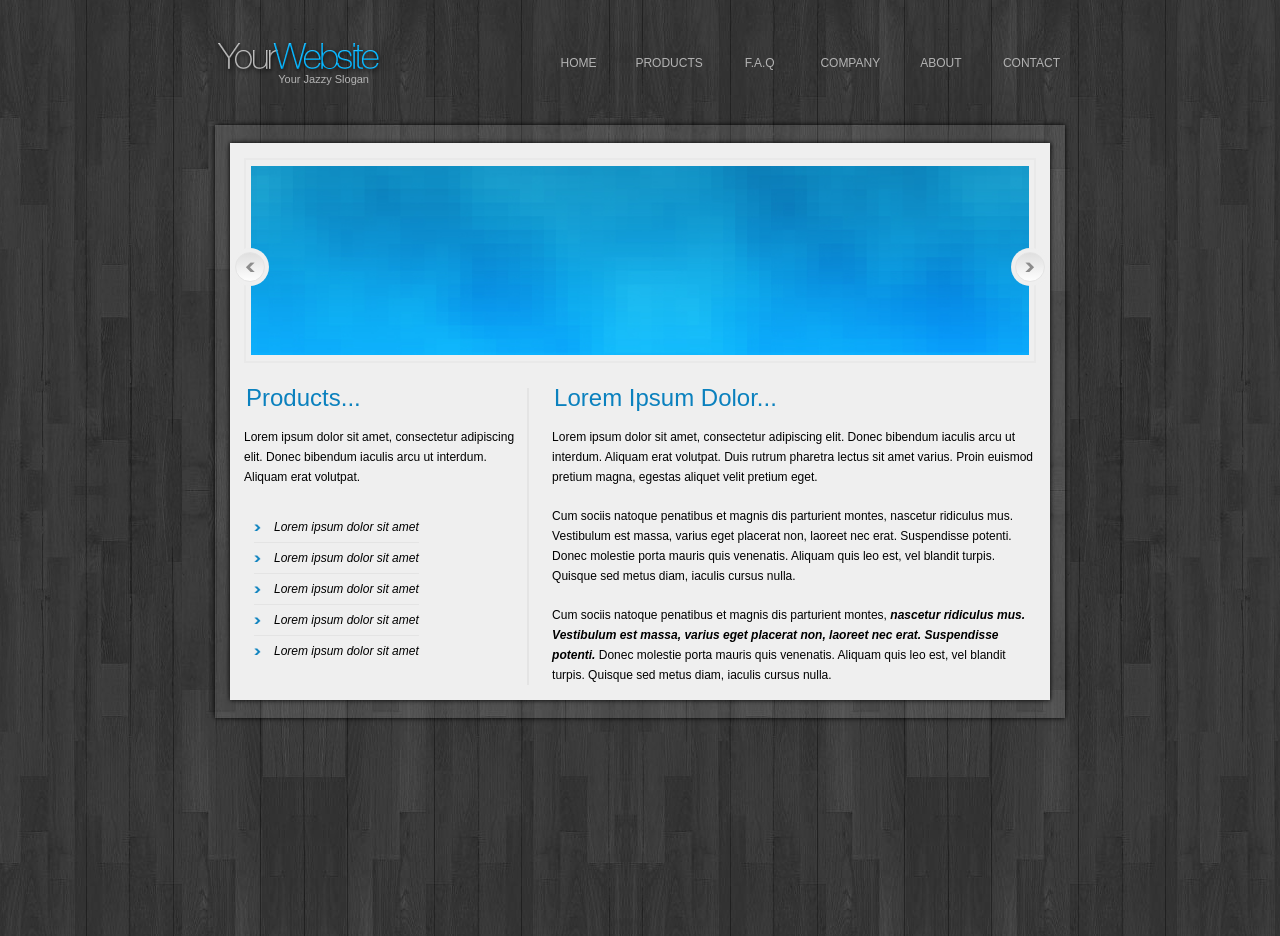
<file: index.html>
<!DOCTYPE html>
<html lang="en">
<head>
  <link rel="stylesheet" href="style.css">
  <meta charset="UTF-8">
  <meta name="viewport" content="width=device-width, initial-scale=1.0">
  <meta http-equiv="X-UA-Compatible" content="ie=edge">
  <title>Your website</title>
</head>


<body>
  <div class="page">
    <header class="header">
      <div class="header__logo"><img src="img/YourWebsite.png" alt="logo"></div>
      <ul class="header__navigation">
        <li><a class="header__navigation_link" href="#">HOME</a></li>
        <li><a class="header__navigation_link" href="#">PRODUCTS</a></li>
        <li><a class="header__navigation_link" href="#">F.A.Q</a></li>
        <li><a class="header__navigation_link" href="#">COMPANY</a></li>
        <li><a class="header__navigation_link" href="#">ABOUT</a></li>
        <li><a class="header__navigation_link" href="#">CONTACT</a></li>
      </ul>
    </header>
    <div class="opacity_background">
      <div class="content">
        <div class="slideshow">
          
          <div class="slideshow__first_slide"></div>
          <div class="button_left">
            <a class="button_left_arrow animation" href="#"><img src="/img/left arrow.png" alt=""></a>
          </div>
          <div class="button_right">
            <a class="button_right_arrow animation" href="#"><img src="/img/right arrow.png" alt=""></a>
          </div>
        </div>
        <div class="articles">
          <div class="products">
            <h2 class="products__title">Products...</h2>
            <p>Lorem ipsum dolor sit amet, consectetur adipiscing elit. Donec bibendum iaculis arcu ut interdum. Aliquam erat volutpat.</p>
            <ul class="products__list">
              <li>Lorem ipsum dolor sit amet</li>
              <li>Lorem ipsum dolor sit amet</li>
              <li>Lorem ipsum dolor sit amet</li>
              <li>Lorem ipsum dolor sit amet</li>
              <li>Lorem ipsum dolor sit amet</li>
            </ul>
          </div>
          <div class="description">
            <h2 class="description__title">Lorem Ipsum Dolor...</h2>
            <p>Lorem ipsum dolor sit amet, consectetur adipiscing elit. Donec bibendum iaculis arcu ut interdum. Aliquam erat volutpat. Duis rutrum pharetra lectus sit amet varius. Proin euismod pretium magna, egestas aliquet velit pretium eget. </p>
    
            <p>Cum sociis natoque penatibus et magnis dis parturient montes, nascetur ridiculus mus. Vestibulum est massa, varius eget placerat non, laoreet nec erat. Suspendisse potenti. Donec molestie porta mauris quis venenatis. Aliquam quis leo est, vel blandit turpis. Quisque sed metus diam, iaculis cursus nulla. </p>
    
            <p>Cum sociis natoque penatibus et magnis dis parturient montes, <span> nascetur ridiculus mus. Vestibulum est massa, varius eget placerat non, laoreet nec erat. Suspendisse potenti.</span> Donec molestie porta mauris quis venenatis. Aliquam quis leo est, vel blandit turpis. Quisque sed metus diam, iaculis cursus nulla. </p>
          </div>
        </div>
      </div>
      
    </div>
  </div>
</body>
</html>
</file>
<file: style.css>
@charset "UTF-8";
/*Обнуление*/
* {
  padding: 0;
  margin: 0;
  border: 0;
}

*, *:before, *:after {
  -webkit-box-sizing: border-box;
  box-sizing: border-box;
}

:focus, :active {
  outline: none;
}

a:focus, a:active {
  outline: none;
}

nav, footer, header, aside {
  display: block;
}

html, body {
  height: 100%;
  width: 100%;
  font-size: 100%;
  line-height: 1;
  font-size: 14px;
  -ms-text-size-adjust: 100%;
  -moz-text-size-adjust: 100%;
  -webkit-text-size-adjust: 100%;
}

input, button, textarea {
  font-family: inherit;
}

input::-ms-clear {
  display: none;
}

button {
  cursor: pointer;
}

button::-moz-focus-inner {
  padding: 0;
  border: 0;
}

a, a:visited {
  text-decoration: none;
}

a:hover {
  text-decoration: none;
}

ul li {
  list-style: none;
}

img {
  vertical-align: top;
}

h1, h2, h3, h4, h5, h6 {
  font-size: inherit;
  font-weight: 400;
}

/*--------------------*/
body {
  background: url(img/baxckground.png);
}

.page {
  width: 850px;
  margin: 0 auto;
}

.header {
  display: -webkit-box;
  display: -ms-flexbox;
  display: flex;
  -webkit-box-pack: justify;
      -ms-flex-pack: justify;
          justify-content: space-between;
  -webkit-box-align: end;
      -ms-flex-align: end;
          align-items: flex-end;
  margin-top: 36px;
  font-family: Verdana, Geneva, Tahoma, sans-serif;
}

.header .header__logo {
  max-width: 160px;
  max-height: 29px;
  position: relative;
  padding: 0px;
}

.header .header__logo::after {
  content: "Your Jazzy Slogan";
  font-size: 11px;
  color: #B3B3B3;
  position: absolute;
  right: 6px;
  bottom: -15px;
}

.header .header__navigation {
  display: -webkit-box;
  display: -ms-flexbox;
  display: flex;
  min-width: 520px;
  -webkit-box-pack: justify;
      -ms-flex-pack: justify;
          justify-content: space-between;
  position: relative;
  top: 10px;
}

.header .header__navigation .header__navigation_link {
  color: #B3B3B3;
  width: 67px;
  height: 34px;
  display: -webkit-box;
  display: -ms-flexbox;
  display: flex;
  -webkit-box-align: center;
      -ms-flex-align: center;
          align-items: center;
  -webkit-box-pack: center;
      -ms-flex-pack: center;
          justify-content: center;
  border-radius: 15px;
  font-size: 12px;
  text-decoration: none;
}

.header .header__navigation .header__navigation_link:visited {
  color: #B3B3B3;
}

.header .header__navigation .header__navigation_link:hover {
  color: #fff;
  background: -webkit-gradient(linear, left bottom, left top, from(#0EB7FE), to(#0F8BBF));
  background: linear-gradient(to top, #0EB7FE, #0F8BBF);
  -webkit-box-shadow: black 2px 2px 5px;
          box-shadow: black 2px 2px 5px;
}

.header .header__navigation .header__navigation_link:hover:active {
  -webkit-box-shadow: 0 0 5px black inset;
          box-shadow: 0 0 5px black inset;
}

.opacity_background {
  padding: 18px 15px;
  background-color: RGBa(255, 255, 255, 0.1);
  -webkit-box-shadow: black 0 0 5px;
          box-shadow: black 0 0 5px;
  margin-top: 55px;
}

.opacity_background .content {
  background-color: #EFEFEF;
  -webkit-box-shadow: black 0 0 5px;
          box-shadow: black 0 0 5px;
  padding: 15px 14px;
}

.opacity_background .content .slideshow {
  height: 205px;
  border: solid 2px #E9E9E9;
  padding: 6px 5px;
  position: relative;
}

.opacity_background .content .slideshow .slideshow__first_slide {
  background: url("img/mosaic.jpg") no-repeat center;
  background-size: 100%;
  width: 100%;
  height: 100%;
}

.opacity_background .content .slideshow .button_left {
  display: block;
  width: 38px;
  height: 38px;
  border-radius: 19px;
  position: absolute;
  top: 87.5px;
  left: -15px;
  background-color: #EFEFEF;
  background-size: 100%;
}

.opacity_background .content .slideshow .button_left .button_left_arrow {
  display: -webkit-box;
  display: -ms-flexbox;
  display: flex;
  width: 30px;
  height: 30px;
  border: solid #E4E4E4 1px;
  border-radius: 15px;
  background: -webkit-gradient(linear, left bottom, left top, from(#FEFEFE), to(#DFDFDF));
  background: linear-gradient(to top, #FEFEFE, #DFDFDF);
  -webkit-box-align: center;
      -ms-flex-align: center;
          align-items: center;
  -webkit-box-pack: center;
      -ms-flex-pack: center;
          justify-content: center;
  position: absolute;
  left: 4px;
  top: 4px;
}

.opacity_background .content .slideshow .button_right {
  width: 38px;
  height: 38px;
  border-radius: 19px;
  position: absolute;
  top: 87.5px;
  right: -15px;
  background-color: #EFEFEF;
  background-size: 100%;
}

.opacity_background .content .slideshow .button_right .button_right_arrow {
  display: -webkit-box;
  display: -ms-flexbox;
  display: flex;
  width: 30px;
  height: 30px;
  border: solid #E4E4E4 1px;
  border-radius: 15px;
  background: -webkit-gradient(linear, left bottom, left top, from(#FEFEFE), to(#DFDFDF));
  background: linear-gradient(to top, #FEFEFE, #DFDFDF);
  -webkit-box-align: center;
      -ms-flex-align: center;
          align-items: center;
  -webkit-box-pack: center;
      -ms-flex-pack: center;
          justify-content: center;
  position: absolute;
  left: 4px;
  top: 4px;
}

.opacity_background .content .articles {
  display: -webkit-box;
  display: -ms-flexbox;
  display: flex;
  padding-top: 25px;
  font-size: 12px;
  font-family: Verdana, Geneva, sans-serif;
  line-height: 20px;
}

.opacity_background .content .articles .products {
  min-width: 36%;
  border-right: #E4E4E4 solid 2px;
}

.opacity_background .content .articles .products .products__title {
  padding-left: 2px;
  font-size: 24px;
  color: #0b81be;
}

.opacity_background .content .articles .products p {
  padding-top: 19px;
}

.opacity_background .content .articles .products__list {
  padding-left: 10px;
  padding-top: 25px;
  font-style: italic;
  line-height: 30px;
}

.opacity_background .content .articles .products__list li {
  padding-left: 20px;
  background: url("/img/list arrow.png") no-repeat 0 12px;
  border-bottom: solid 1px #E4E4E4;
  width: -webkit-fit-content;
  width: -moz-fit-content;
  width: fit-content;
}

.opacity_background .content .articles .products__list li:last-child {
  border-bottom: none;
}

.opacity_background .content .articles .description {
  padding-left: 23px;
}

.opacity_background .content .articles .description p {
  padding-top: 19px;
}

.opacity_background .content .articles .description span {
  font-weight: 900;
  font-style: italic;
}

.opacity_background .content .articles .description .description__title {
  padding-left: 2px;
  font-size: 24px;
  color: #0b81be;
}

.animation:active {
  -webkit-box-shadow: 0 0 5px black inset;
          box-shadow: 0 0 5px black inset;
}
/*# sourceMappingURL=style.css.map */
</file>
